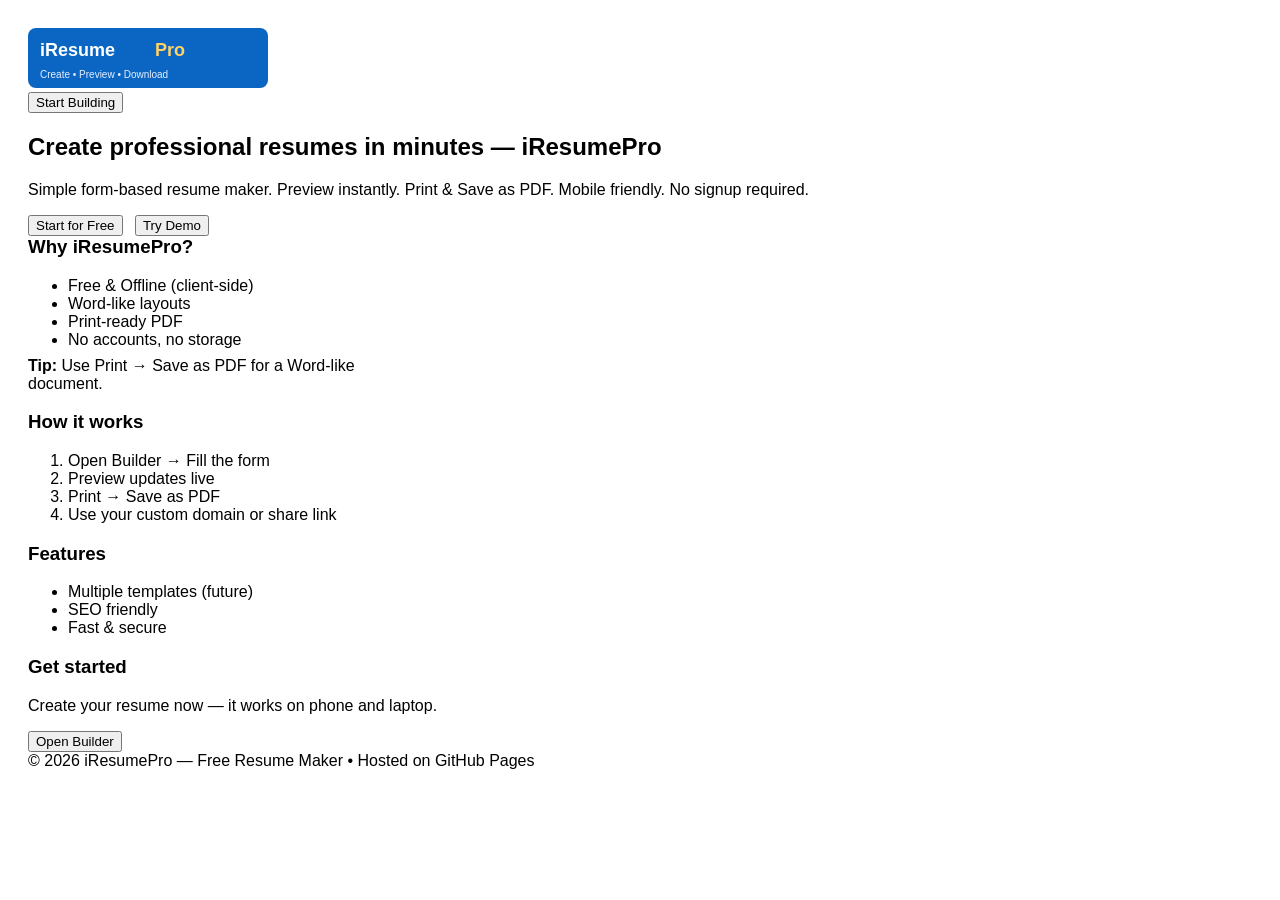
<file: index.html>
<!doctype html>
<html lang="en">
<head>
<meta charset="utf-8"/>
<meta name="viewport" content="width=device-width,initial-scale=1"/>
<title>iResumePro — Free Resume Maker</title>
<meta name="description" content="iResumePro — Create professional resumes online. Fill form, preview, and download PDF. Free and easy."/>
<link rel="icon" href="logo.svg">
<link rel="stylesheet" href="styles.css">
</head>
<body>
  <div class="container">
    <header class="header">
      <img src="logo.svg" class="logo" alt="iResumePro logo">
      <nav class="nav">
        <a href="builder.html"><button class="btn">Start Building</button></a>
      </nav>
    </header>

    <section class="hero">
      <div class="copy">
        <h1>Create professional resumes in minutes — iResumePro</h1>
        <p>Simple form-based resume maker. Preview instantly. Print & Save as PDF. Mobile friendly. No signup required.</p>
        <div style="margin-top:10px">
          <a href="builder.html"><button class="btn">Start for Free</button></a>
          <a href="builder.html"><button class="btn secondary" style="margin-left:8px">Try Demo</button></a>
        </div>
      </div>

      <div style="width:360px">
        <div class="card">
          <h3 style="margin-top:0;color:var(--accent)">Why iResumePro?</h3>
          <ul style="margin:8px 0;color:var(--muted)">
            <li>Free & Offline (client-side)</li>
            <li>Word-like layouts</li>
            <li>Print-ready PDF</li>
            <li>No accounts, no storage</li>
          </ul>
          <p style="margin:8px 0"><strong>Tip:</strong> Use Print → Save as PDF for a Word-like document.</p>
        </div>
      </div>
    </section>

    <div class="grid">
      <div>
        <div class="card">
          <h3>How it works</h3>
          <ol style="color:var(--muted)">
            <li>Open Builder → Fill the form</li>
            <li>Preview updates live</li>
            <li>Print → Save as PDF</li>
            <li>Use your custom domain or share link</li>
          </ol>
        </div>

        <div class="card" style="margin-top:12px">
          <h3>Features</h3>
          <ul style="color:var(--muted)">
            <li>Multiple templates (future)</li>
            <li>SEO friendly</li>
            <li>Fast & secure</li>
          </ul>
        </div>
      </div>

      <aside>
        <div class="card">
          <h3>Get started</h3>
          <p style="color:var(--muted)">Create your resume now — it works on phone and laptop.</p>
          <a href="builder.html"><button class="btn">Open Builder</button></a>
        </div>
      </aside>
    </div>

    <footer class="footer">
      © <span id="year"></span> iResumePro — Free Resume Maker • Hosted on GitHub Pages
    </footer>
  </div>

<script>
document.getElementById('year').innerText=new Date().getFullYear();
</script>
</body>
</html>
</file>
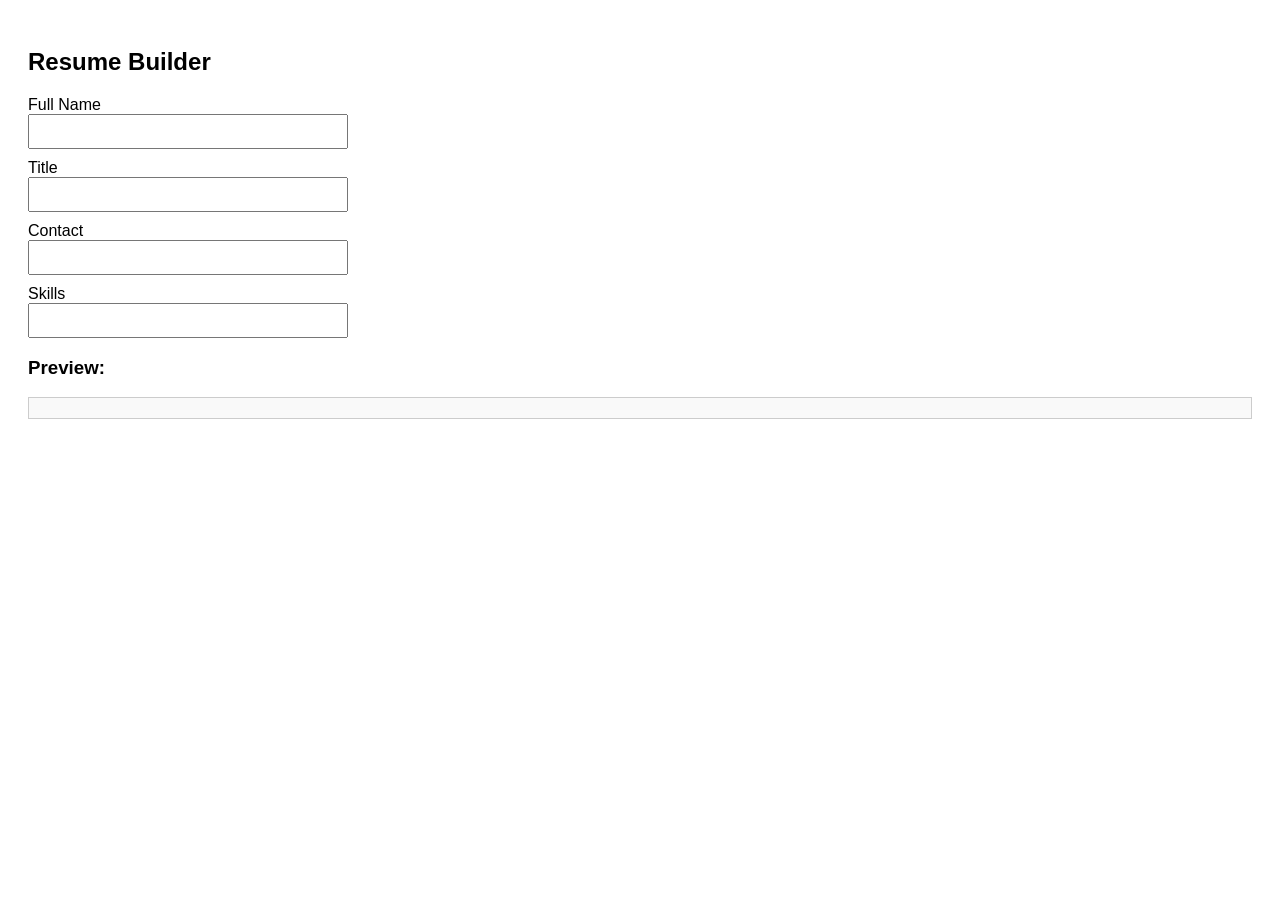
<file: builder.html>
<!DOCTYPE html>
<html>
<head>
<meta charset="UTF-8">
<title>Resume Builder - iResumePro</title>
<link rel="stylesheet" href="styles.css">
</head>
<body>
<h2>Resume Builder</h2>

<label>Full Name</label>
<input type="text" id="name" oninput="update()">

<label>Title</label>
<input type="text" id="title" oninput="update()">

<label>Contact</label>
<input type="text" id="contact" oninput="update()">

<label>Skills</label>
<input type="text" id="skills" oninput="update()">

<h3>Preview:</h3>
<div id="preview" style="border:1px solid #ccc; padding:10px;"></div>

<script>
function update() {
  document.getElementById("preview").innerHTML =
    "<h3>" + document.getElementById("name").value + "</h3>" +
    "<p>" + document.getElementById("title").value + "</p>" +
    "<p>" + document.getElementById("contact").value + "</p>" +
    "<p><b>Skills:</b> " + document.getElementById("skills").value + "</p>";
}
</script>

</body>
</html>
</file>
<file: styles.css>
body {
  font-family: Arial, sans-serif;
  padding: 20px;
}

input {
  width: 300px;
  padding: 8px;
  margin-bottom: 10px;
  display: block;
}

#preview {
  background: #f9f9f9;
  border: 1px solid #ccc;
  padding: 10px;
}
</file>
